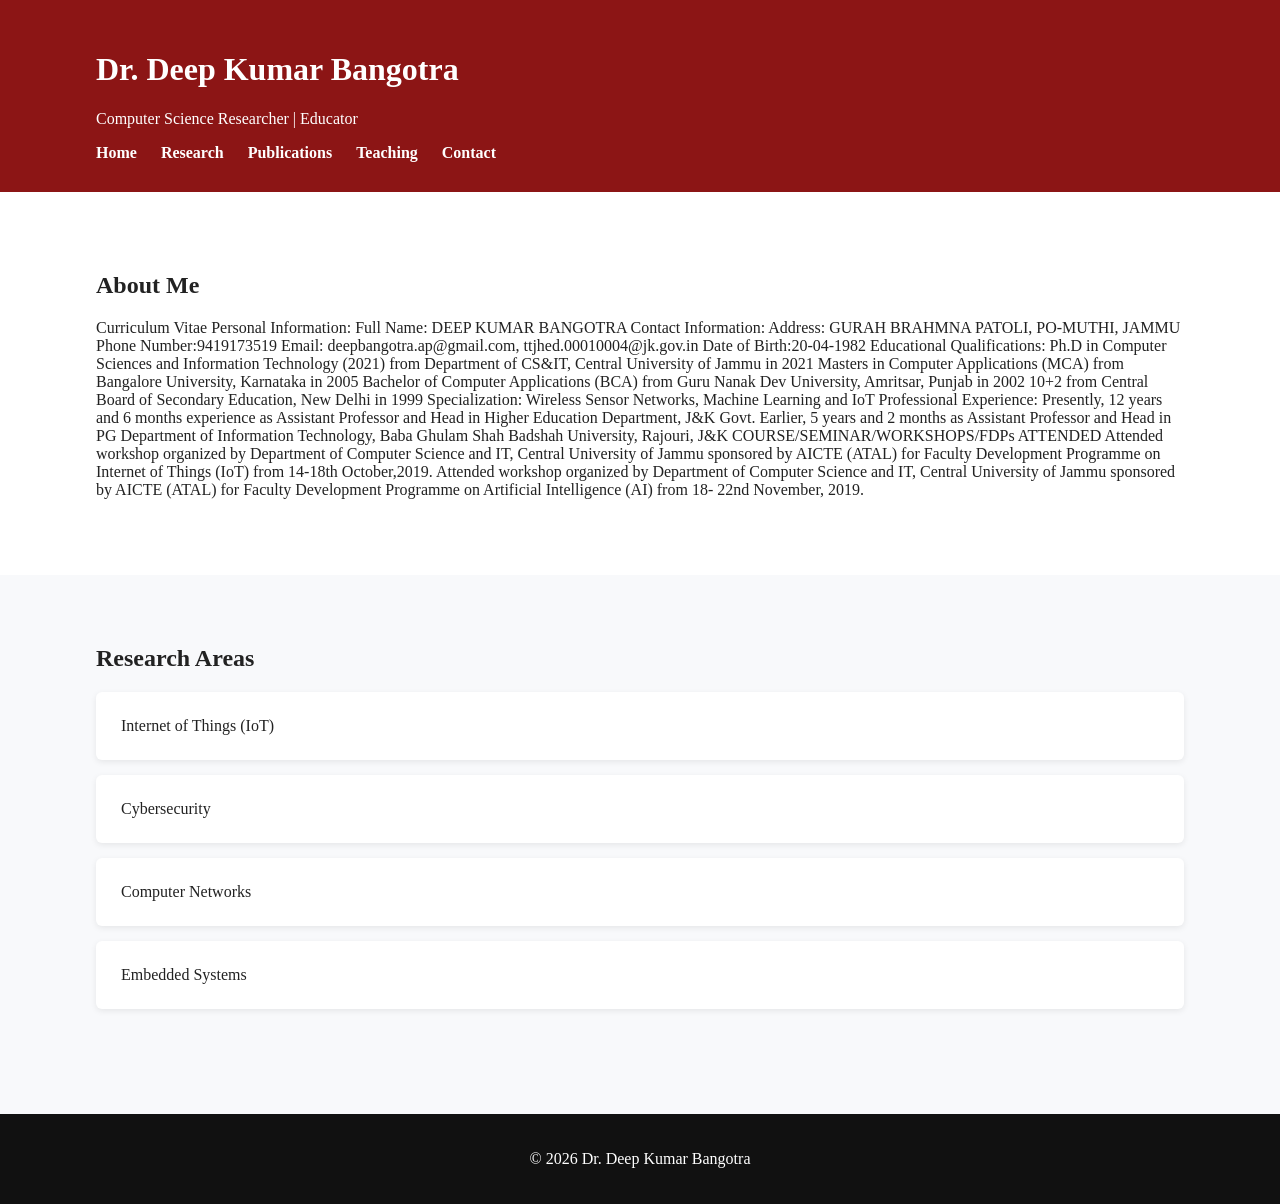
<file: index.html>
<!DOCTYPE html>
<html>
<head>
<title>Dr. Deep Kumar Bangotra</title>
<meta name="viewport" content="width=device-width, initial-scale=1">
<link rel="stylesheet" href="style.css">
</head>

<body>

<header>
<div class="container">
<h1>Dr. Deep Kumar Bangotra</h1>
<p>Computer Science Researcher | Educator</p>

<nav>
<a href="index.html">Home</a>
<a href="research.html">Research</a>
<a href="publications.html">Publications</a>
<a href="teaching.html">Teaching</a>
<a href="contact.html">Contact</a>
</nav>
</div>
</header>

<section class="hero">
<div class="container">
<h2>About Me</h2>
<p>Curriculum Vitae Personal Information: Full Name: DEEP KUMAR BANGOTRA Contact Information: Address: GURAH BRAHMNA PATOLI, PO-MUTHI, JAMMU Phone Number:9419173519 Email: deepbangotra.ap@gmail.com, ttjhed.00010004@jk.gov.in Date of Birth:20-04-1982 Educational Qualifications: Ph.D in Computer Sciences and Information Technology (2021) from Department of CS&IT, Central University of Jammu in 2021 Masters in Computer Applications (MCA) from Bangalore University, Karnataka in 2005 Bachelor of Computer Applications (BCA) from Guru Nanak Dev University, Amritsar, Punjab in 2002 10+2 from Central Board of Secondary Education, New Delhi in 1999 Specialization: Wireless Sensor Networks, Machine Learning and IoT Professional Experience: Presently, 12 years and 6 months experience as Assistant Professor and Head in Higher Education Department, J&K Govt. Earlier, 5 years and 2 months as Assistant Professor and Head  in PG Department of Information Technology, Baba Ghulam Shah Badshah University, Rajouri, J&K COURSE/SEMINAR/WORKSHOPS/FDPs ATTENDED Attended workshop organized by Department of Computer Science and IT, Central University of Jammu sponsored by AICTE (ATAL) for Faculty Development Programme on Internet of Things (IoT) from 14-18th October,2019. Attended workshop organized by Department of Computer Science and IT, Central University of Jammu sponsored by AICTE (ATAL) for Faculty Development Programme on Artificial Intelligence (AI) from 18- 22nd November, 2019.</p>
</div>
</section>

<section>
<div class="container">
<h2>Research Areas</h2>

<div class="card">Internet of Things (IoT)</div>
<div class="card">Cybersecurity</div>
<div class="card">Computer Networks</div>
<div class="card">Embedded Systems</div>

</div>
</section>

<footer>
<p>© 2026 Dr. Deep Kumar Bangotra</p>
</footer>

</body>
</html>
</file>
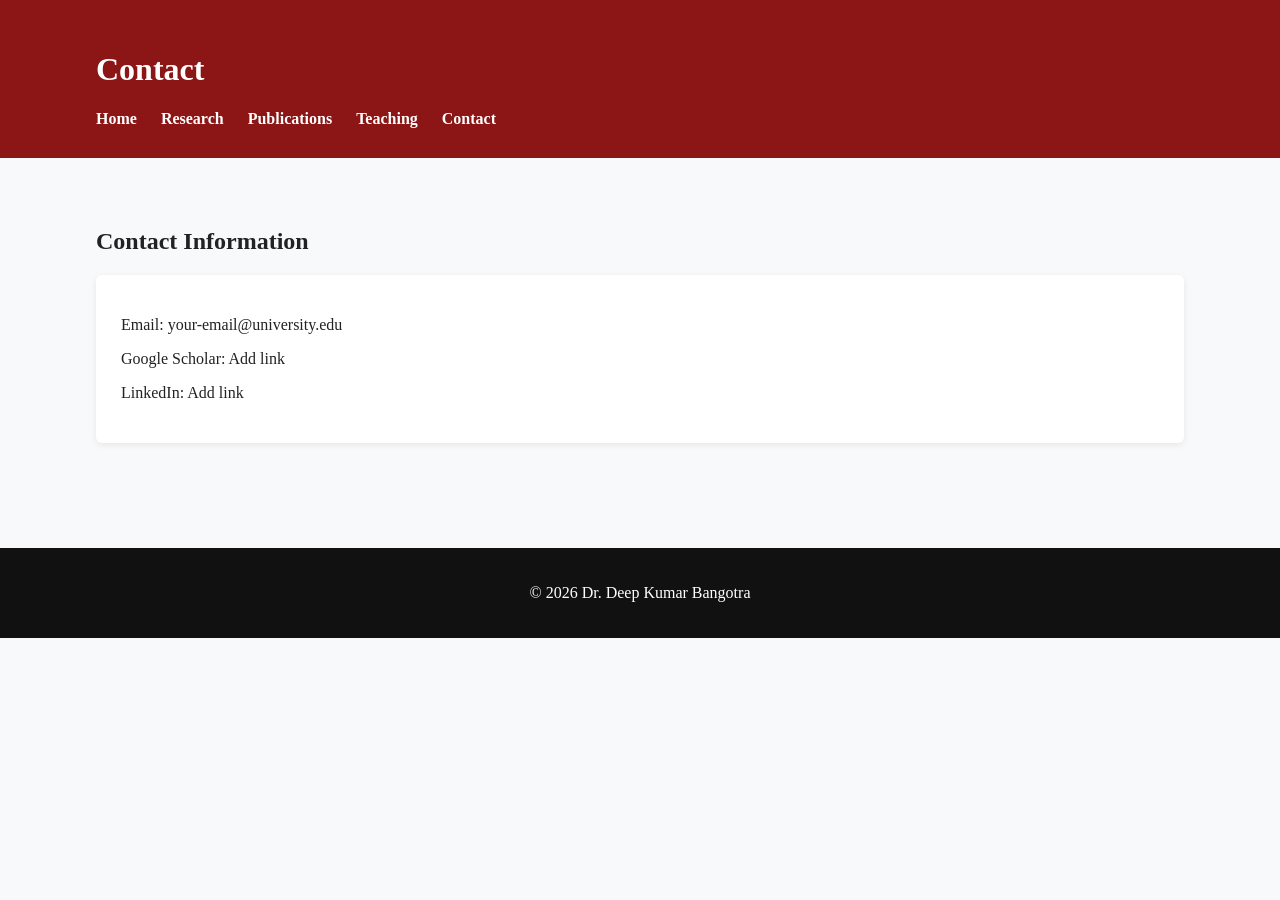
<file: contact.html>
<!DOCTYPE html>
<html>
<head>
<title>Contact</title>
<link rel="stylesheet" href="style.css">
</head>
<body>

<header>
<div class="container">
<h1>Contact</h1>
<nav>
<a href="index.html">Home</a>
<a href="research.html">Research</a>
<a href="publications.html">Publications</a>
<a href="teaching.html">Teaching</a>
<a href="contact.html">Contact</a>
</nav>
</div>
</header>

<section>
<div class="container">

<h2>Contact Information</h2>

<div class="card">
<p>Email: your-email@university.edu</p>
<p>Google Scholar: Add link</p>
<p>LinkedIn: Add link</p>
</div>

</div>
</section>

<footer>
<p>© 2026 Dr. Deep Kumar Bangotra</p>
</footer>

</body>
</html>
</file>
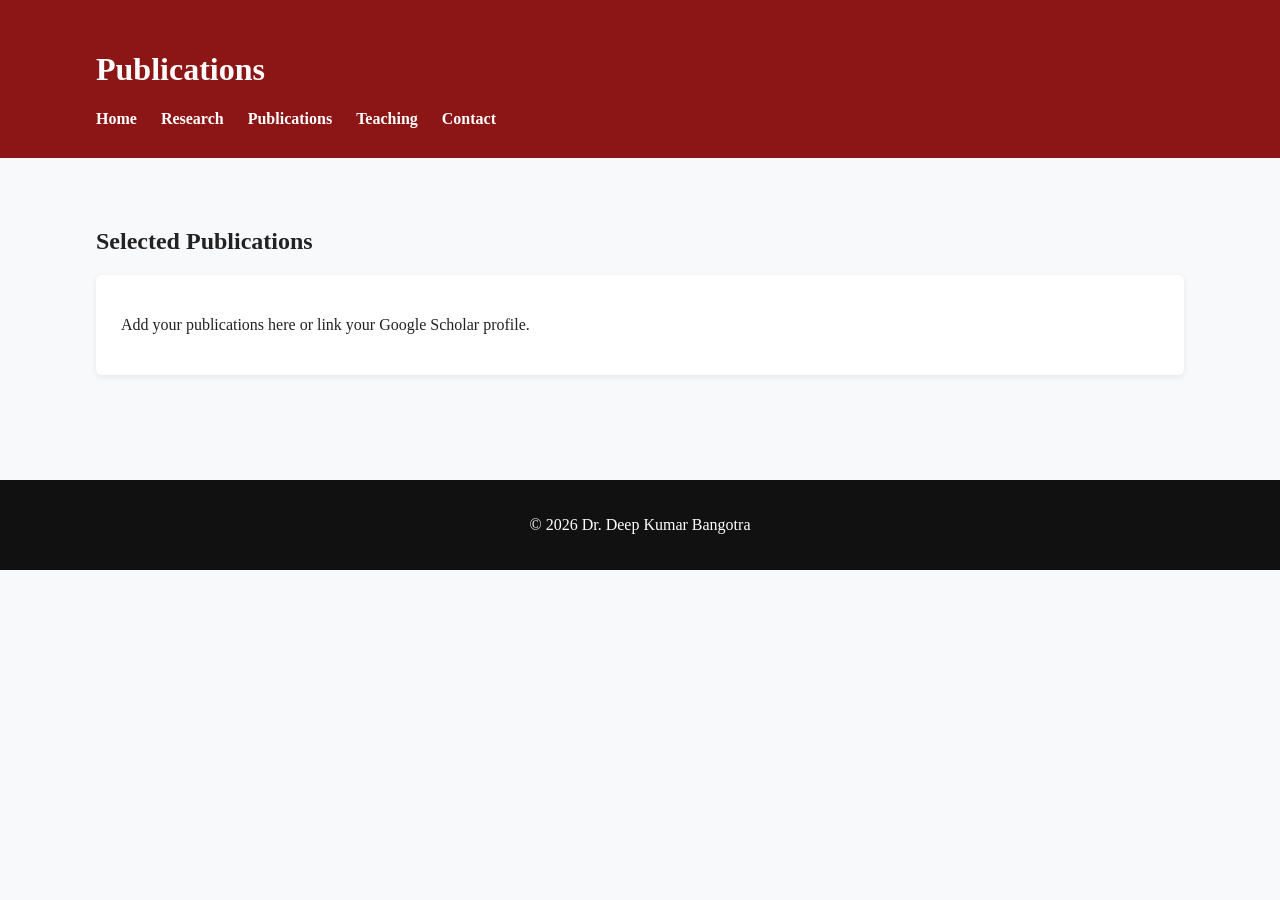
<file: publications.html>
<!DOCTYPE html>
<html>
<head>
<title>Publications</title>
<link rel="stylesheet" href="style.css">
</head>
<body>

<header>
<div class="container">
<h1>Publications</h1>
<nav>
<a href="index.html">Home</a>
<a href="research.html">Research</a>
<a href="publications.html">Publications</a>
<a href="teaching.html">Teaching</a>
<a href="contact.html">Contact</a>
</nav>
</div>
</header>

<section>
<div class="container">

<h2>Selected Publications</h2>

<div class="card">
<p>Add your publications here or link your Google Scholar profile.</p>
</div>

</div>
</section>

<footer>
<p>© 2026 Dr. Deep Kumar Bangotra</p>
</footer>

</body>
</html>
</file>
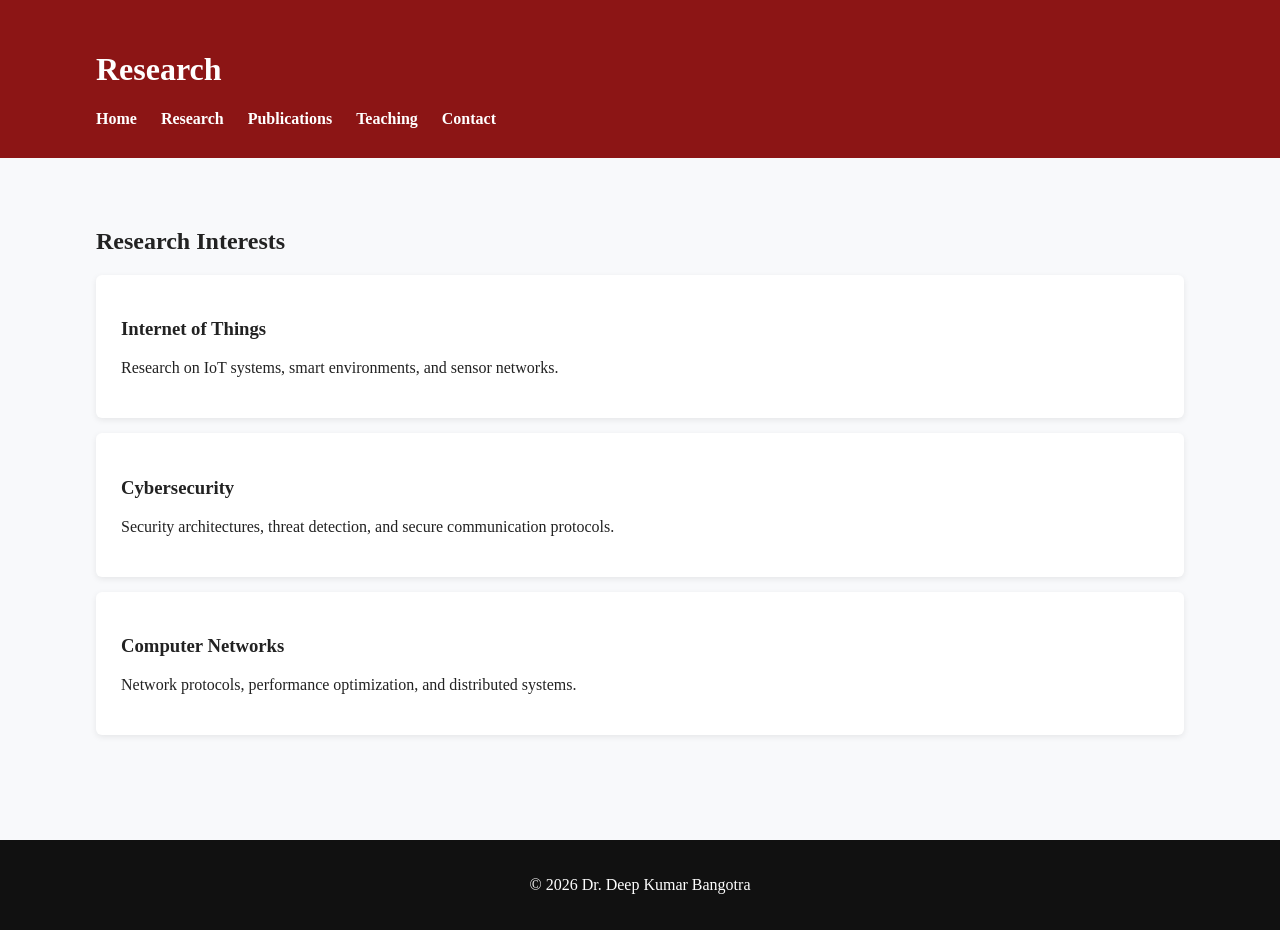
<file: research.html>
<!DOCTYPE html>
<html>
<head>
<title>Research | Dr. Deep Kumar Bangotra</title>
<link rel="stylesheet" href="style.css">
</head>
<body>

<header>
<div class="container">
<h1>Research</h1>
<nav>
<a href="index.html">Home</a>
<a href="research.html">Research</a>
<a href="publications.html">Publications</a>
<a href="teaching.html">Teaching</a>
<a href="contact.html">Contact</a>
</nav>
</div>
</header>

<section>
<div class="container">

<h2>Research Interests</h2>

<div class="card">
<h3>Internet of Things</h3>
<p>Research on IoT systems, smart environments, and sensor networks.</p>
</div>

<div class="card">
<h3>Cybersecurity</h3>
<p>Security architectures, threat detection, and secure communication protocols.</p>
</div>

<div class="card">
<h3>Computer Networks</h3>
<p>Network protocols, performance optimization, and distributed systems.</p>
</div>

</div>
</section>

<footer>
<p>© 2026 Dr. Deep Kumar Bangotra</p>
</footer>

</body>
</html>
</file>
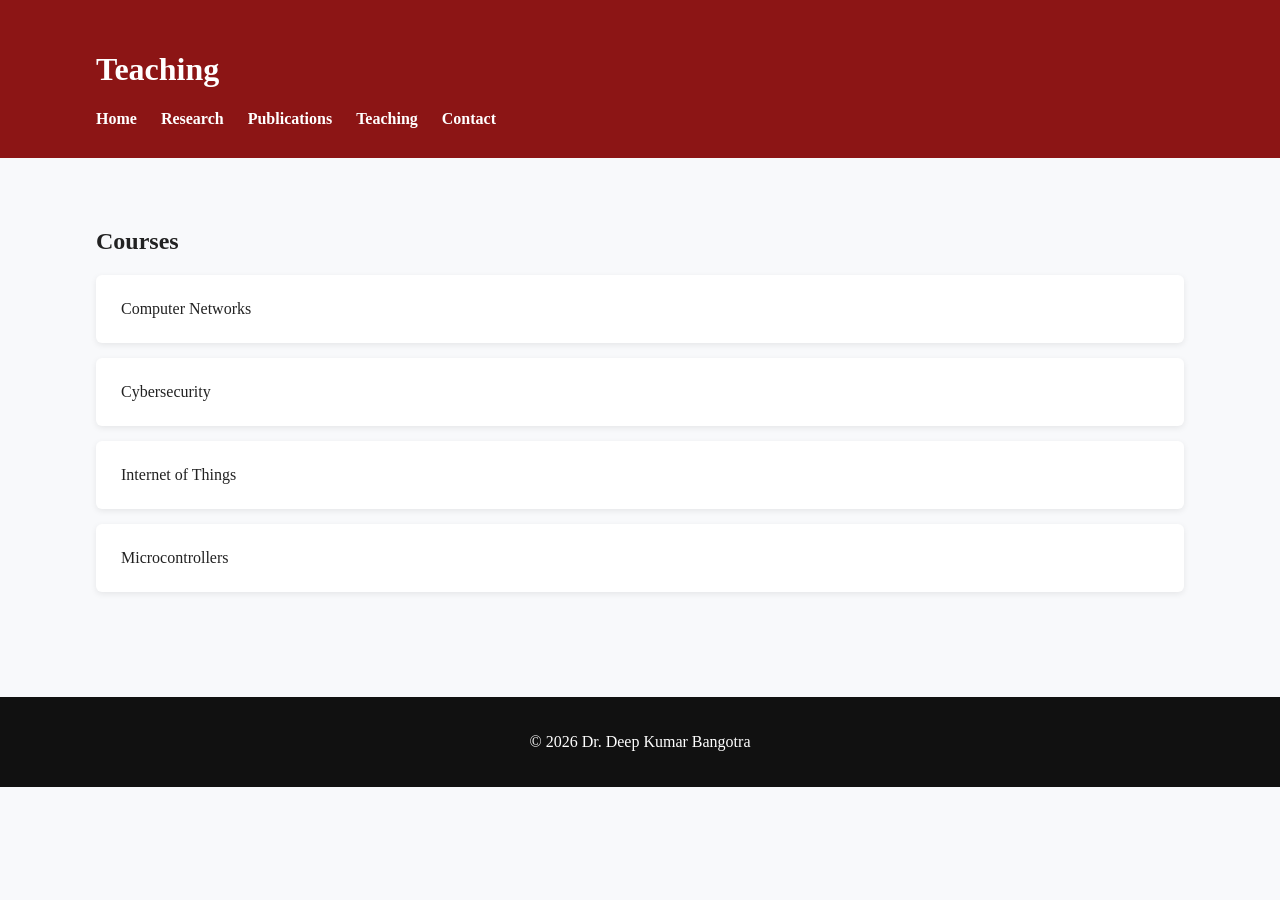
<file: teaching.html>
<!DOCTYPE html>
<html>
<head>
<title>Teaching</title>
<link rel="stylesheet" href="style.css">
</head>
<body>

<header>
<div class="container">
<h1>Teaching</h1>
<nav>
<a href="index.html">Home</a>
<a href="research.html">Research</a>
<a href="publications.html">Publications</a>
<a href="teaching.html">Teaching</a>
<a href="contact.html">Contact</a>
</nav>
</div>
</header>

<section>
<div class="container">

<h2>Courses</h2>

<div class="card">Computer Networks</div>
<div class="card">Cybersecurity</div>
<div class="card">Internet of Things</div>
<div class="card">Microcontrollers</div>

</div>
</section>

<footer>
<p>© 2026 Dr. Deep Kumar Bangotra</p>
</footer>

</body>
</html>
</file>
<file: style.css>
body{
font-family: Georgia, 'Times New Roman', serif;
margin:0;
background:#f8f9fb;
color:#222;
}

header{
background:#8C1515;
color:white;
padding:30px 0;
}

.container{
width:85%;
margin:auto;
}

nav{
margin-top:10px;
}

nav a{
color:white;
margin-right:20px;
text-decoration:none;
font-weight:bold;
}

.hero{
padding:60px 0;
background:white;
}

h1,h2,h3{
font-weight:600;
}

section{
padding:50px 0;
}

footer{
background:#111;
color:white;
text-align:center;
padding:20px;
margin-top:40px;
}

.card{
background:white;
padding:25px;
margin:15px 0;
border-radius:6px;
box-shadow:0 2px 6px rgba(0,0,0,0.08);
}
</file>
